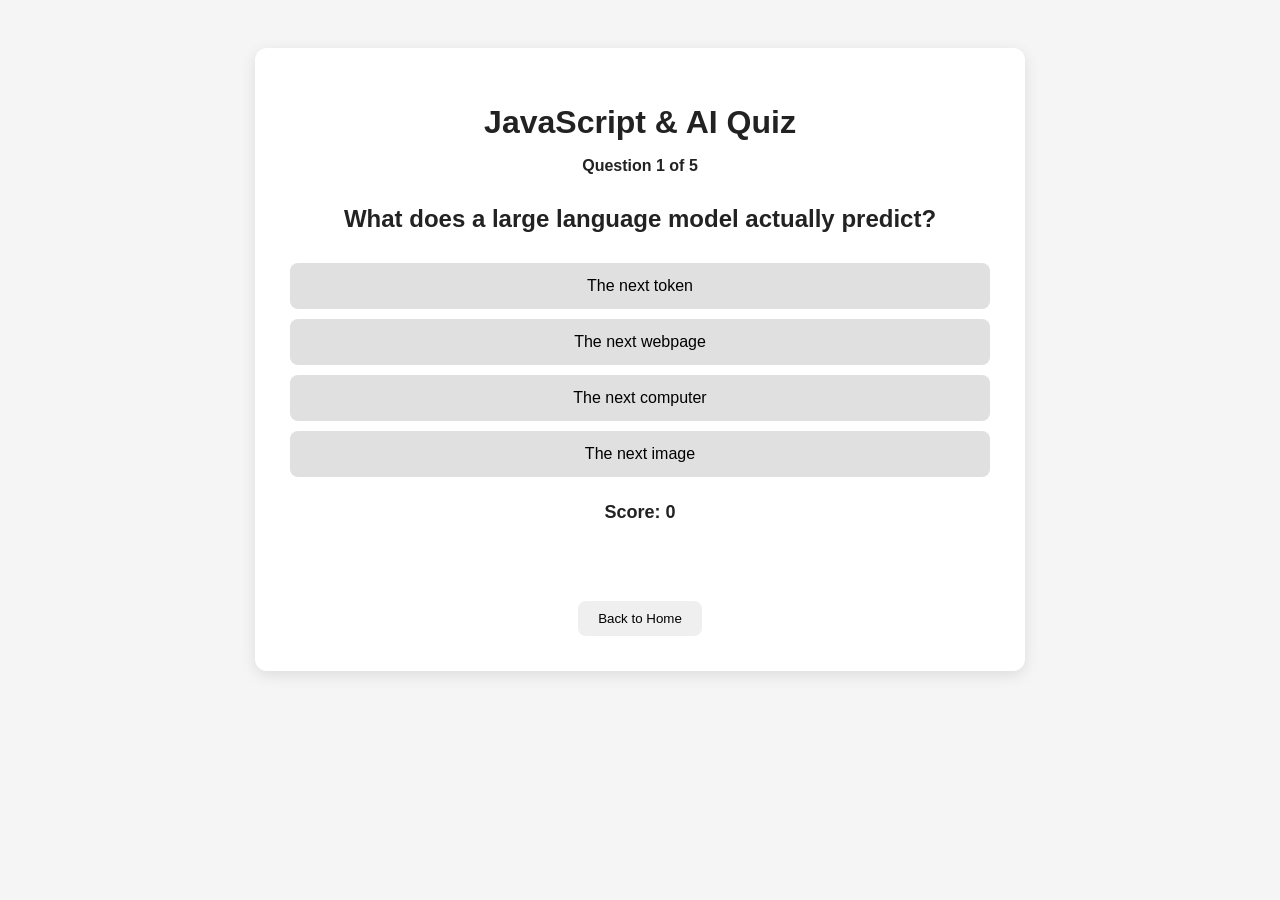
<file: quiz/index.html>
<!DOCTYPE html>
<html lang="en">
<head>
    <meta charset="UTF-8">
    <meta name="viewport" content="width=device-width, initial-scale=1.0">
    <title>JavaScript & AI Quiz</title>
    <link rel="stylesheet" href="style.css">
</head>

<body>

    <div class="quiz-container">

        <h1>JavaScript & AI Quiz</h1>

        <p id="question-number">Question 1 of 5</p>

        <h2 id="question">Question will appear here</h2>

        <div id="answers"></div>

        <p id="score">Score: 0</p>

        <p id="message"></p>

        <a href="../">
            <button class="back-button">Back to Home</button>
        </a>

    </div>

    <script src="script.js"></script>

</body>
</html>
</file>
<file: quiz/style.css>
body {
    font-family: Arial, sans-serif;
    background-color: #f5f5f5;
    color: #222;
    text-align: center;
    padding: 40px;
}

.quiz-container {
    max-width: 700px;
    margin: auto;
    background-color: white;
    padding: 35px;
    border-radius: 12px;
    box-shadow: 0 4px 15px rgba(0, 0, 0, 0.1);
}

h1 {
    margin-bottom: 10px;
}

#question-number {
    font-weight: bold;
}

#question {
    margin: 30px 0;
}

.answer-button {
    display: block;
    width: 100%;
    padding: 14px;
    margin: 10px 0;
    border: none;
    border-radius: 8px;
    cursor: pointer;
    background-color: #e0e0e0;
    font-size: 16px;
}

.answer-button:hover {
    background-color: #cccccc;
}

#score {
    font-weight: bold;
    font-size: 18px;
    margin-top: 25px;
}

#message {
    font-weight: bold;
    min-height: 24px;
}

.back-button {
    padding: 10px 20px;
    margin-top: 20px;
    border: none;
    border-radius: 8px;
    cursor: pointer;
}
</file>
